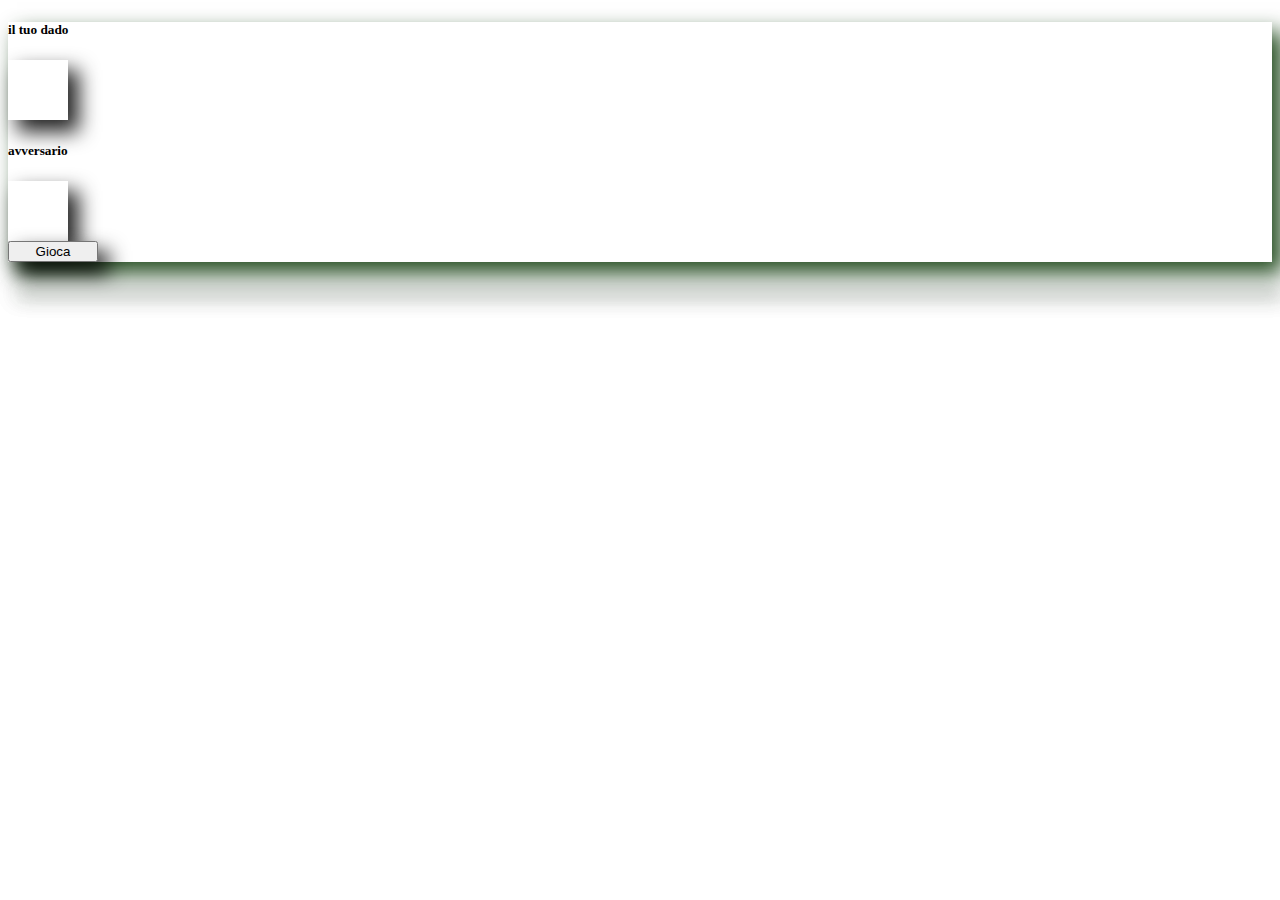
<file: dadi/index.html>
<!DOCTYPE html>
<html lang="en">
<head>
    <meta charset="UTF-8">
    <meta name="viewport" content="width=device-width, initial-scale=1.0">
    <title>Tira i dadi</title>
    <link href="https://cdn.jsdelivr.net/npm/bootstrap@5.3.2/dist/css/bootstrap.min.css" rel="stylesheet" integrity="sha384-T3c6CoIi6uLrA9TneNEoa7RxnatzjcDSCmG1MXxSR1GAsXEV/Dwwykc2MPK8M2HN" crossorigin="anonymous">
    <link rel="stylesheet" href="./assets/css/style.css">
</head>
<body>
    <div class="bg-success rounded d-flex w-75 p-5 mt-5 mx-auto justify-content-evenly table-shadow flex-wrap">
        
        <div class="d-flex flex-column align-items-center ">
            <h5 class="mb-4 text-white ">il tuo dado</h5>
            <div id="dado-user" class="dado bg-white dado-shadow rounded"></div>
        </div>
        <div class="d-flex flex-column align-items-center ">
            <h5 class="mb-4 text-white ">avversario</h5>
            <div id="dado-pc" class="dado bg-white dado-shadow rounded"></div>
        </div>
        <div class="w-100 d-flex justify-content-center mt-5">
            <button id="ok" type="button" class="btn btn-warning dado-shadow" style="width: 90px;">Gioca</button>
        </div>
    </div>

    <div id="container-risultato" class="bg-success rounded d-flex w-75 p-5 mt-5 mx-auto justify-content-evenly table-shadow flex-wrap d-none">
        <div>
            <h2 id="risultato" class="text-danger bg-white p-2 rounded dado-shadow"></h2>
        </div>
    </div>
    
    <script src="https://cdn.jsdelivr.net/npm/bootstrap@5.3.2/dist/js/bootstrap.bundle.min.js" integrity="sha384-C6RzsynM9kWDrMNeT87bh95OGNyZPhcTNXj1NW7RuBCsyN/o0jlpcV8Qyq46cDfL" crossorigin="anonymous"></script>
    <script src="./assets/js/main.js"></script>
</body>
</html>
</file>
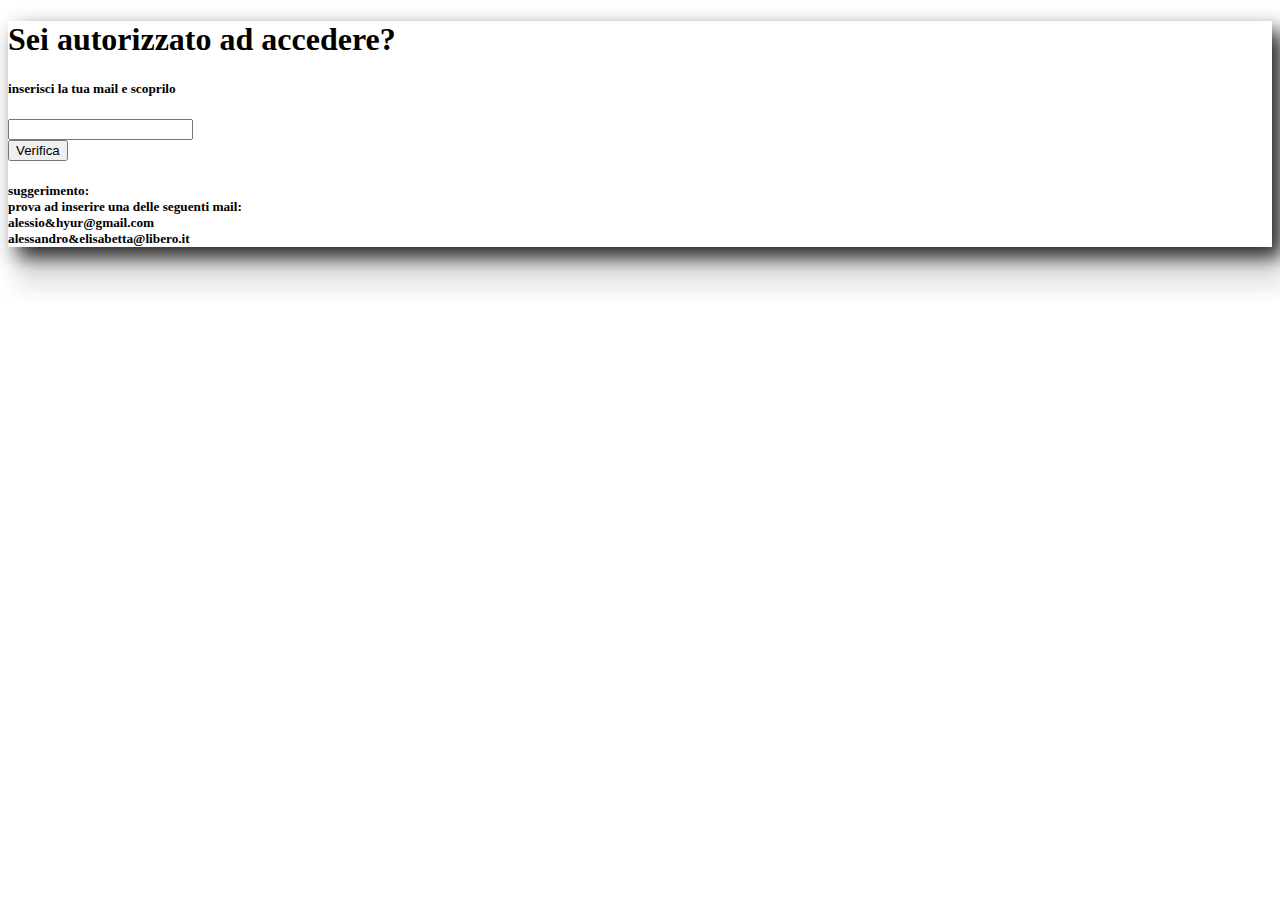
<file: mail/index.html>
<!DOCTYPE html>
<html lang="en">
<head>
    <meta charset="UTF-8">
    <meta name="viewport" content="width=device-width, initial-scale=1.0">
    <title>email validator</title>
    <link href="https://cdn.jsdelivr.net/npm/bootstrap@5.3.2/dist/css/bootstrap.min.css" rel="stylesheet" integrity="sha384-T3c6CoIi6uLrA9TneNEoa7RxnatzjcDSCmG1MXxSR1GAsXEV/Dwwykc2MPK8M2HN" crossorigin="anonymous">
    <link rel="stylesheet" href="./assets/css/style.css">
</head>
<body class="bg-primary pt-5">
    <div class="bg-white w-75 mx-auto rounded p-4 email-shadow">
        <h1 class="text-center mb-2">Sei autorizzato ad accedere?</h1>
        <h5 class="text-center mb-4">inserisci la tua mail e scoprilo</h5>
        <div class="d-flex justify-content-center">
            <input type="text" id="email" class="mt-5" name="email">
        </div>
        <div class="d-flex justify-content-center mt-5">
            <button id="ok" class="btn btn-primary ">Verifica</button>
        </div>
        <h5 class="text-end mt-5 text-danger">suggerimento:<br>
            prova ad inserire una delle seguenti mail:<br>
            alessio&hyur@gmail.com<br>
            alessandro&elisabetta@libero.it
        </h5>
    </div>

    <div id="container-risultato" class="bg-white w-75 mx-auto my-5 rounded p-4 email-shadow d-none">
        <h2 id="risultato" class="text-primary text-center "></h2>
    </div>

    <script src="https://cdn.jsdelivr.net/npm/bootstrap@5.3.2/dist/js/bootstrap.bundle.min.js" integrity="sha384-C6RzsynM9kWDrMNeT87bh95OGNyZPhcTNXj1NW7RuBCsyN/o0jlpcV8Qyq46cDfL" crossorigin="anonymous"></script>
    <script src="./assets/js/main.js"></script>
</body>
</html>
</file>
<file: dadi/assets/css/style.css>
.dado{
    width: 60px;
    aspect-ratio: 1;
}
.dado-shadow{
    box-shadow: 10px 11px 20px 1px rgba(0,0,0,0.86);
    -webkit-box-shadow: 10px 11px 20px 1px rgba(0,0,0,0.86);
    -moz-box-shadow: 10px 11px 20px 1px rgba(0,0,0,0.86);
}
.table-shadow{
    box-shadow: 10px 11px 20px 1px rgba(5,51,0,0.86);
    -webkit-box-shadow: 10px 11px 20px 1px rgba(5,51,0,0.86);
    -moz-box-shadow: 10px 11px 20px 1px rgba(5,51,0,0.86);
}
</file>
<file: mail/assets/css/style.css>
.email-shadow{
    box-shadow: 10px 11px 20px 1px rgba(0,0,0,0.86);
    -webkit-box-shadow: 10px 11px 20px 1px rgba(0,0,0,0.86);
    -moz-box-shadow: 10px 11px 20px 1px rgba(0,0,0,0.86);
}
</file>
